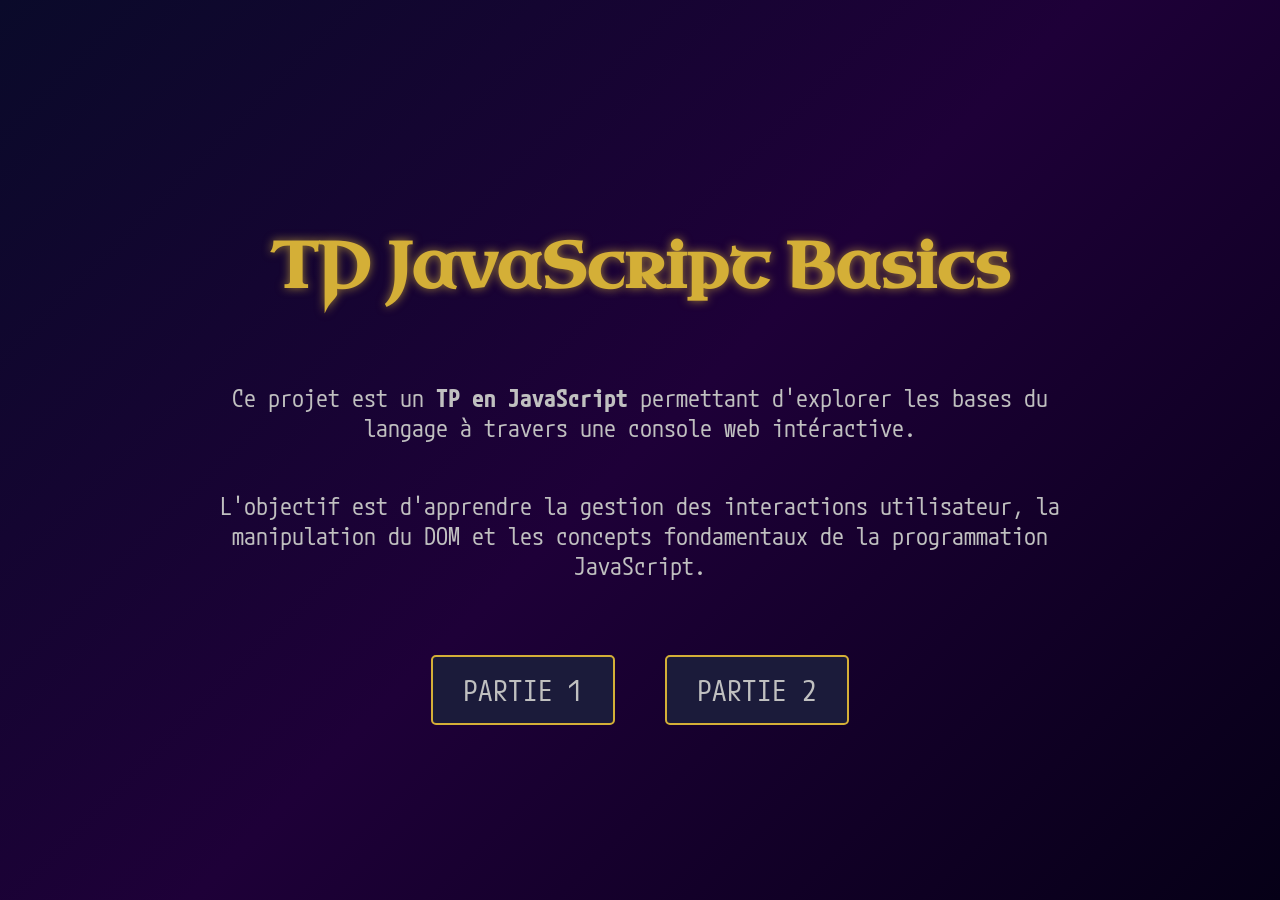
<file: index.html>
<!DOCTYPE html>
<html lang="fr">
	<head>
		<meta charset="UTF-8" />
		<meta name="viewport" content="width=device-width, initial-scale=1.0" />
		<link href="https://fonts.googleapis.com/css2?family=Uncial+Antiqua&display=swap" rel="stylesheet" />
		<link href="https://fonts.googleapis.com/css2?family=M+PLUS+Code+Latin:wght@100..700&display=swap" rel="stylesheet" />
		<link rel="stylesheet" href="style.css" />
		<title>JAVASCRIPT-BASICS</title>
	</head>
	<body>
		<div id="container">
			<h1>TP JavaScript Basics</h1>
			<p>Ce projet est un <b>TP en JavaScript</b> permettant d'explorer les bases du langage à travers une console web intéractive.</p>
			<p>L'objectif est d'apprendre la gestion des interactions utilisateur, la manipulation du DOM et les concepts fondamentaux de la programmation JavaScript.</p>
			<div id="button-container">
				<a href="first-part/index.html" id="actionButton">PARTIE 1</a>
				<a href="second-part/index.html" id="actionButton">PARTIE 2</a>
			</div>
		</div>
	</body>
</html>
</file>
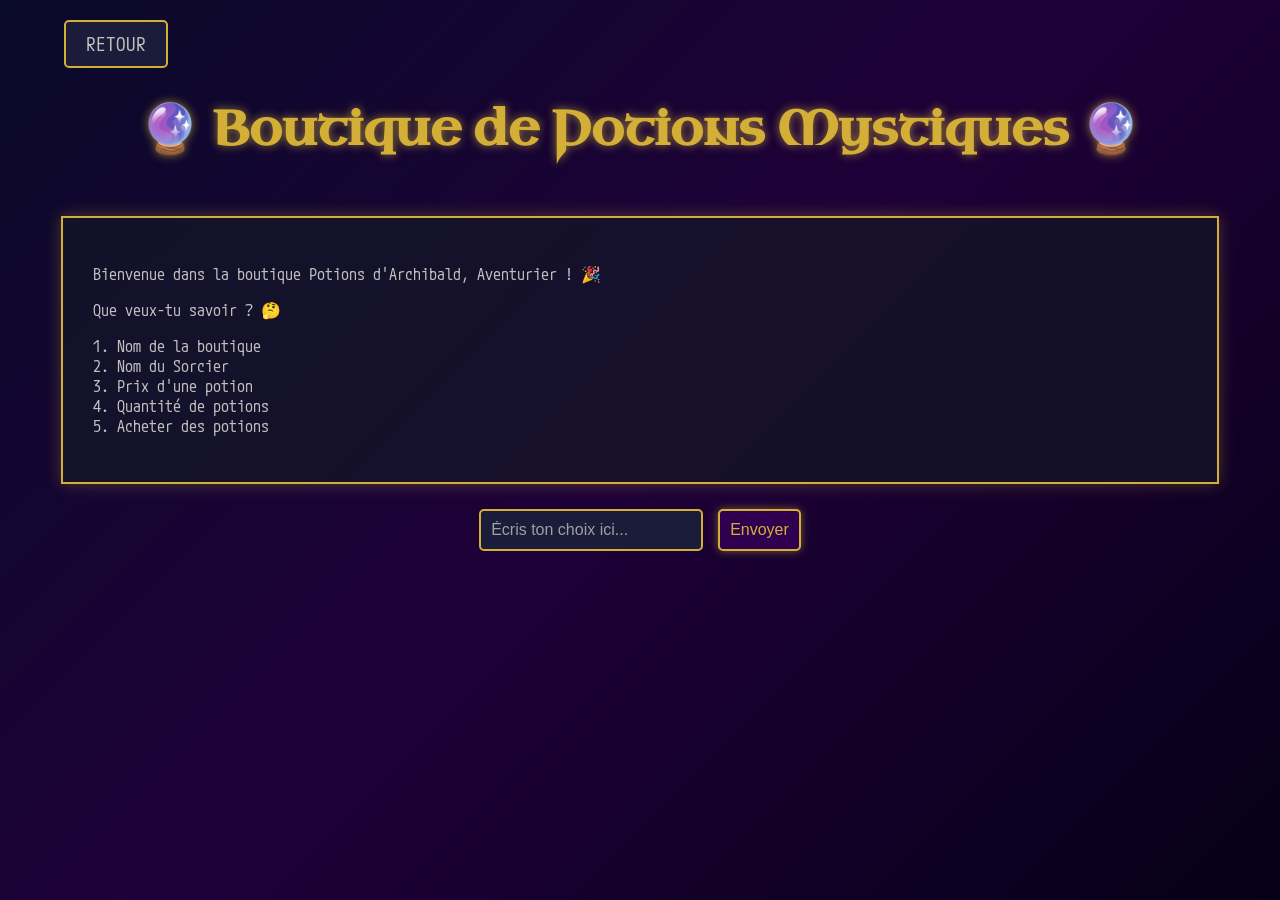
<file: first-part/index.html>
<!DOCTYPE html>
<html lang="fr">
	<head>
		<meta charset="UTF-8" />
		<meta name="viewport" content="width=device-width, initial-scale=1.0" />
		<title>Boutique de Potions</title>
		<link href="https://fonts.googleapis.com/css2?family=Uncial+Antiqua&display=swap" rel="stylesheet" />
		<link href="https://fonts.googleapis.com/css2?family=M+PLUS+Code+Latin:wght@100..700&display=swap" rel="stylesheet" />
		<link rel="stylesheet" href="style.css" />
	</head>
	<body>
		<div id="container">
       		<div id="header">
				<a href="../index.html" id="returnButton">RETOUR</a>
			</div>
			<h1>🔮 Boutique de Potions Mystiques 🔮</h1>
			<div id="output"></div>
			<div id="inputDiv">
				<input type="text" id="userInput" placeholder="Écris ton choix ici..." />
				<button id="actionButton" onclick="giveInfos()">Envoyer</button>
			</div>
		</div>
	</body>
	<script src="exercices.js"></script>
</html>
</file>
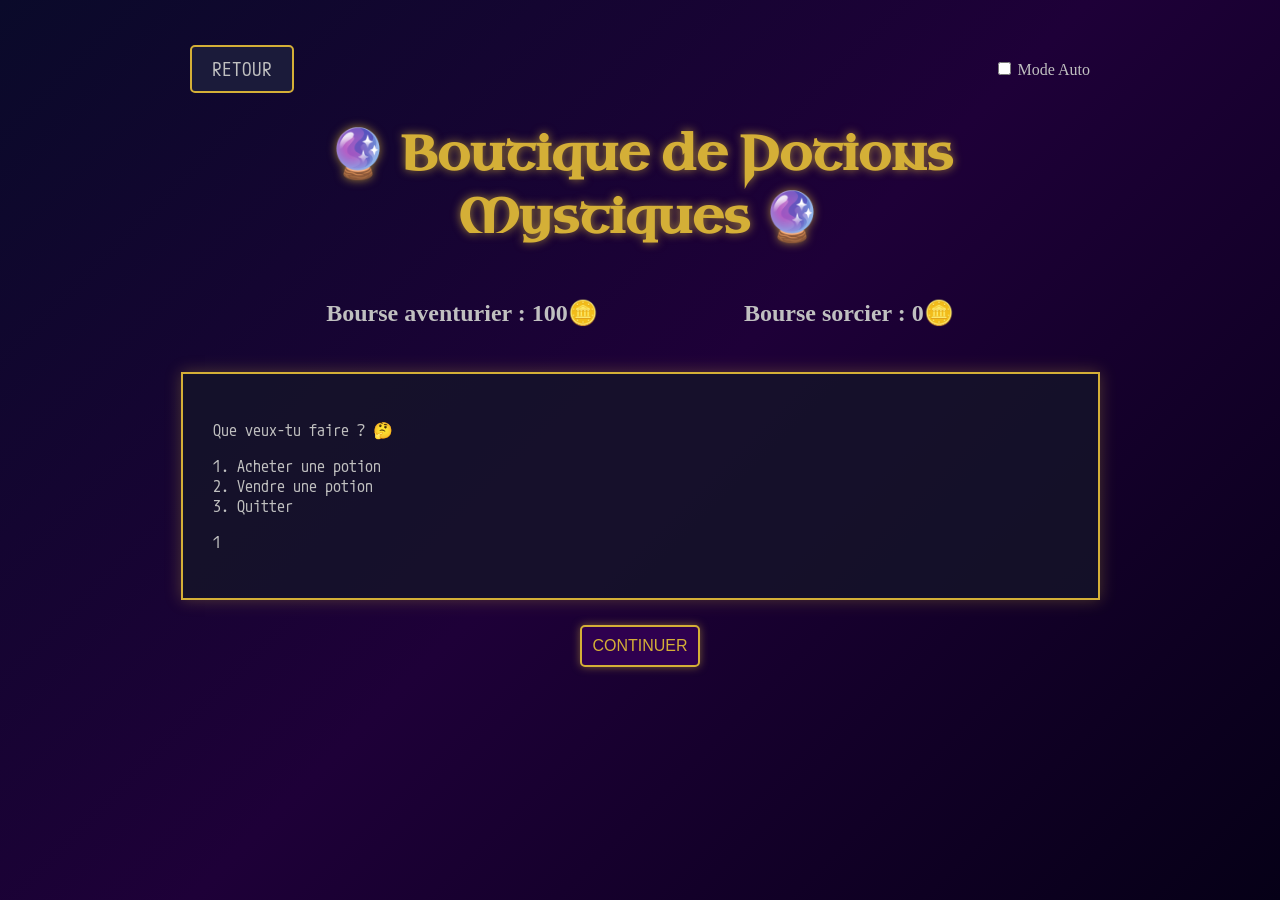
<file: second-part/index.html>
<!DOCTYPE html>
<html lang="fr">
	<head>
		<meta charset="UTF-8" />
		<meta name="viewport" content="width=device-width, initial-scale=1.0" />
		<title>Boutique de Potions</title>
		<link href="https://fonts.googleapis.com/css2?family=Uncial+Antiqua&display=swap" rel="stylesheet" />
		<link href="https://fonts.googleapis.com/css2?family=M+PLUS+Code+Latin:wght@100..700&display=swap" rel="stylesheet" />
		<link rel="stylesheet" href="style.css" />
	</head>
	<body>
		<div id="container">
			<div id="header">
				<a href="../index.html" id="returnButton">RETOUR</a>
				<label> <input type="checkbox" id="autoModeCheckbox" /> Mode Auto </label>
			</div>
			<h1>🔮 Boutique de Potions Mystiques 🔮</h1>

			<div id="purseCounter"></div>
			<div id="output"></div>
			<div id="inputDiv">
				<button id="actionButton" onclick="">RECOMMENCER</button>
			</div>
		</div>
	</body>
	<script src="exercices.js"></script>
</html>
</file>
<file: style.css>
body {
	background: linear-gradient(135deg, #0a0a2a, #1e0038, #060017);
	color: #c0c0c0;
	text-align: center;
	margin: 0;
	display: flex;
	flex-direction: column;
	align-items: center;
	justify-content: center;
	min-height: 100vh;
}

#container {
	width: 90%;
	max-width: 900px;
	display: flex;
	flex-direction: column;
	align-items: center;
	justify-content: center;
	padding: 20px;
}

#button-container {
	display: flex;
	gap: 50px;
	justify-content: center;
	flex-wrap: wrap;
	margin-top: 50px;
}

h1 {
	color: #d4af37;
	font-family: "Uncial Antiqua", cursive;
	text-shadow: 0 0 10px rgba(212, 175, 55, 0.7);
	text-align: center;
	font-size: 4rem;
	margin: 50px 0;
} 

p {
	font-family: "M PLUS Code Latin", sans-serif;
	font-size: 1.5rem;
	color: #c0c0c0;
	transition: 0.3s ease-in-out;
	display: inline-block;
	text-align: center;
}

#actionButton {
	font-family: "M PLUS Code Latin", sans-serif;
	text-decoration: none;
	font-size: 1.8rem;
	border: 2px solid #d4af37;
	padding: 15px 30px;
	border-radius: 5px;
	background: #1b1b3a;
	color: #c0c0c0;
	transition: 0.3s ease-in-out;
	display: inline-block;
	text-align: center;
}

#actionButton:hover {
	background: #42006e;
	box-shadow: 0 0 15px rgba(212, 175, 55, 0.8);
}

@media (max-width: 768px) {
	h1 {
		font-size: 3rem;
	}

	#button-container {
		gap: 30px;
		flex-direction: column;
	}

	#actionButton {
		font-size: 1.5rem;
		width: 50vw;
		padding: 12px;
	}
}

@media (max-width: 480px) {
	h1 {
		font-size: 2rem;
	}

	#actionButton {
		font-size: 1.2rem;
		width: 70vw;
		padding: 10px;
	}
}
</file>
<file: first-part/style.css>
body {
	background: linear-gradient(135deg, #0a0a2a, #1e0038, #060017);
	color: #c0c0c0;
	text-align: center;
	margin: 0;
	display: flex;
	flex-direction: column;
	align-items: center;
	justify-content: flex-start;
	min-height: 100vh;
}

#header {
	display: flex;
	justify-content: space-between;
	align-items: center;
	width: 100%;
	flex-wrap: wrap;
}

#container {
	width: 90%;
	height: auto;
	display: flex;
	flex-direction: column;
	align-items: center;
	justify-content: flex-start;
	padding: 20px;
}

h1 {
	color: #d4af37;
	font-family: "Uncial Antiqua", cursive;
	text-shadow: 0 0 10px rgba(212, 175, 55, 0.7);
	text-align: center;
	font-size: 3rem;
	margin: 30px 0;
}

#returnButton {
	font-family: "M PLUS Code Latin";
	text-decoration: none;
	font-size: 1.2rem;
	border: 2px solid #d4af37;
	padding: 10px 20px;
	border-radius: 5px;
	background: #1b1b3a;
	color: #c0c0c0;
	transition: 0.3s ease-in-out;
}

#returnButton:hover {
	background: #42006e;
	box-shadow: 0 0 15px rgba(212, 175, 55, 0.8);
}

#output {
	font-family: "M PLUS Code Latin";
	background: rgba(20, 20, 40, 0.8);
	border: 2px solid #d4af37;
	padding: 30px;
	min-height: 120px;
	height: 100%;
	width: 95%;
	box-shadow: 0 0 15px rgba(212, 175, 55, 0.3);
	margin: 25px 0;
	text-align: left;
}

#inputDiv {
	width: 100%;
	display: flex;
	justify-content: center;
	gap: 15px;
	flex-wrap: wrap;
}

input,
button {
	font-size: 1rem;
	border: 2px solid #d4af37;
	padding: 10px;
	border-radius: 5px;
	background: #1b1b3a;
	color: #c0c0c0;
	transition: 0.3s ease-in-out;
}

input::placeholder {
	color: #a0a0a0;
}

button {
	cursor: pointer;
	background: #2e004f;
	color: #d4af37;
	box-shadow: 0 0 8px rgba(212, 175, 55, 0.5);
}

button:hover {
	background: #42006e;
	box-shadow: 0 0 15px rgba(212, 175, 55, 0.8);
}

@media (max-width: 768px) {
	h1 {
		font-size: 2rem;
	}

	#header {
		flex-direction: row;
		align-items: center;
		gap: 15px;
	}

	#output {
		width: 95%;
		padding: 10px;
		text-align: center;
	}

	#returnButton {
		font-size: 1rem;
		padding: 8px 15px;
	}

	#inputDiv {
		flex-direction: column;
		align-items: center;
	}

	input,
	button {
		width: 90%;
		font-size: 1rem;
	}
}

@media (max-width: 480px) {
	h1 {
		font-size: 1.5rem;
		margin: 20px 5px 0px 5px;
	}

	#returnButton {
		font-size: 0.9rem;
		padding: 6px 12px;
	}

	input,
	button {
		font-size: 0.9rem;
	}
}
</file>
<file: second-part/style.css>
body {
	background: linear-gradient(135deg, #0a0a2a, #1e0038, #060017);
	color: #c0c0c0;
	text-align: center;
	margin: 0;
	display: flex;
	flex-direction: column;
	align-items: center;
	justify-content: center;
	min-height: 100vh;
}

#container {
	width: 90%;
	height: 90vh;
	max-width: 900px;
	display: flex;
	flex-direction: column;
	align-items: center;
	justify-content: flex-start;
	padding: 20px;
}

#header {
	display: flex;
	justify-content: space-between;
	align-items: center;
	width: 100%;
	flex-wrap: wrap;
}

h1 {
	color: #d4af37;
	font-family: "Uncial Antiqua", cursive;
	text-shadow: 0 0 10px rgba(212, 175, 55, 0.7);
	text-align: center;
	font-size: 3rem;
	margin: 30px 0;
}

#returnButton {
	font-family: "M PLUS Code Latin";
	text-decoration: none;
	font-size: 1.2rem;
	border: 2px solid #d4af37;
	padding: 10px 20px;
	border-radius: 5px;
	background: #1b1b3a;
	color: #c0c0c0;
	transition: 0.3s ease-in-out;
}

#returnButton:hover {
	background: #42006e;
	box-shadow: 0 0 15px rgba(212, 175, 55, 0.8);
}

#purseCounter {
	display: flex;
	justify-content: space-evenly;
	width: 100%;
	flex-wrap: wrap;
	gap: 10px;
}

#output {
	font-family: "M PLUS Code Latin";
	background: rgba(20, 20, 40, 0.8);
	border: 2px solid #d4af37;
	padding: 30px;
	height: auto;
	width: 95%;
	box-shadow: 0 0 15px rgba(212, 175, 55, 0.3);
	margin: 25px 0;
	text-align: left;
}

#inputDiv {
	width: 100%;
	display: flex;
	justify-content: center;
	gap: 15px;
	flex-wrap: wrap;
}

input,
button {
	font-size: 1rem;
	border: 2px solid #d4af37;
	padding: 10px;
	border-radius: 5px;
	background: #1b1b3a;
	color: #c0c0c0;
	transition: 0.3s ease-in-out;
}

input::placeholder {
	color: #a0a0a0;
}

button {
	cursor: pointer;
	background: #2e004f;
	color: #d4af37;
	box-shadow: 0 0 8px rgba(212, 175, 55, 0.5);
}

button:hover {
	background: #42006e;
	box-shadow: 0 0 15px rgba(212, 175, 55, 0.8);
}

@media (max-width: 768px) {
	h1 {
		font-size: 2.5rem;
	}

	#output {
		padding: 10px;
		text-align: center;
	}

	#header {
		flex-direction: row;
		align-items: center;
		gap: 15px;
		
	}

	#purseCounter {
		margin: 20px 0px 0px 20px;
	}

	#returnButton {
		font-size: 1rem;
		padding: 8px 15px;
	}

	#inputDiv {
		flex-direction: column;
		align-items: center;
	}

	input,
	button {
		width: 90%;
		font-size: 1rem;
	}
}

@media (max-width: 480px) {
	h1 {
		font-size: 1.5rem;
		margin: 20px 5px 0px 5px;
	}

	h2 {
		font-size: 1rem;
		margin: 0px;
	}

	#returnButton {
		font-size: 0.9rem;
		padding: 6px 12px;
	}

	input,
	button {
		font-size: 0.9rem;
	}
}
</file>
